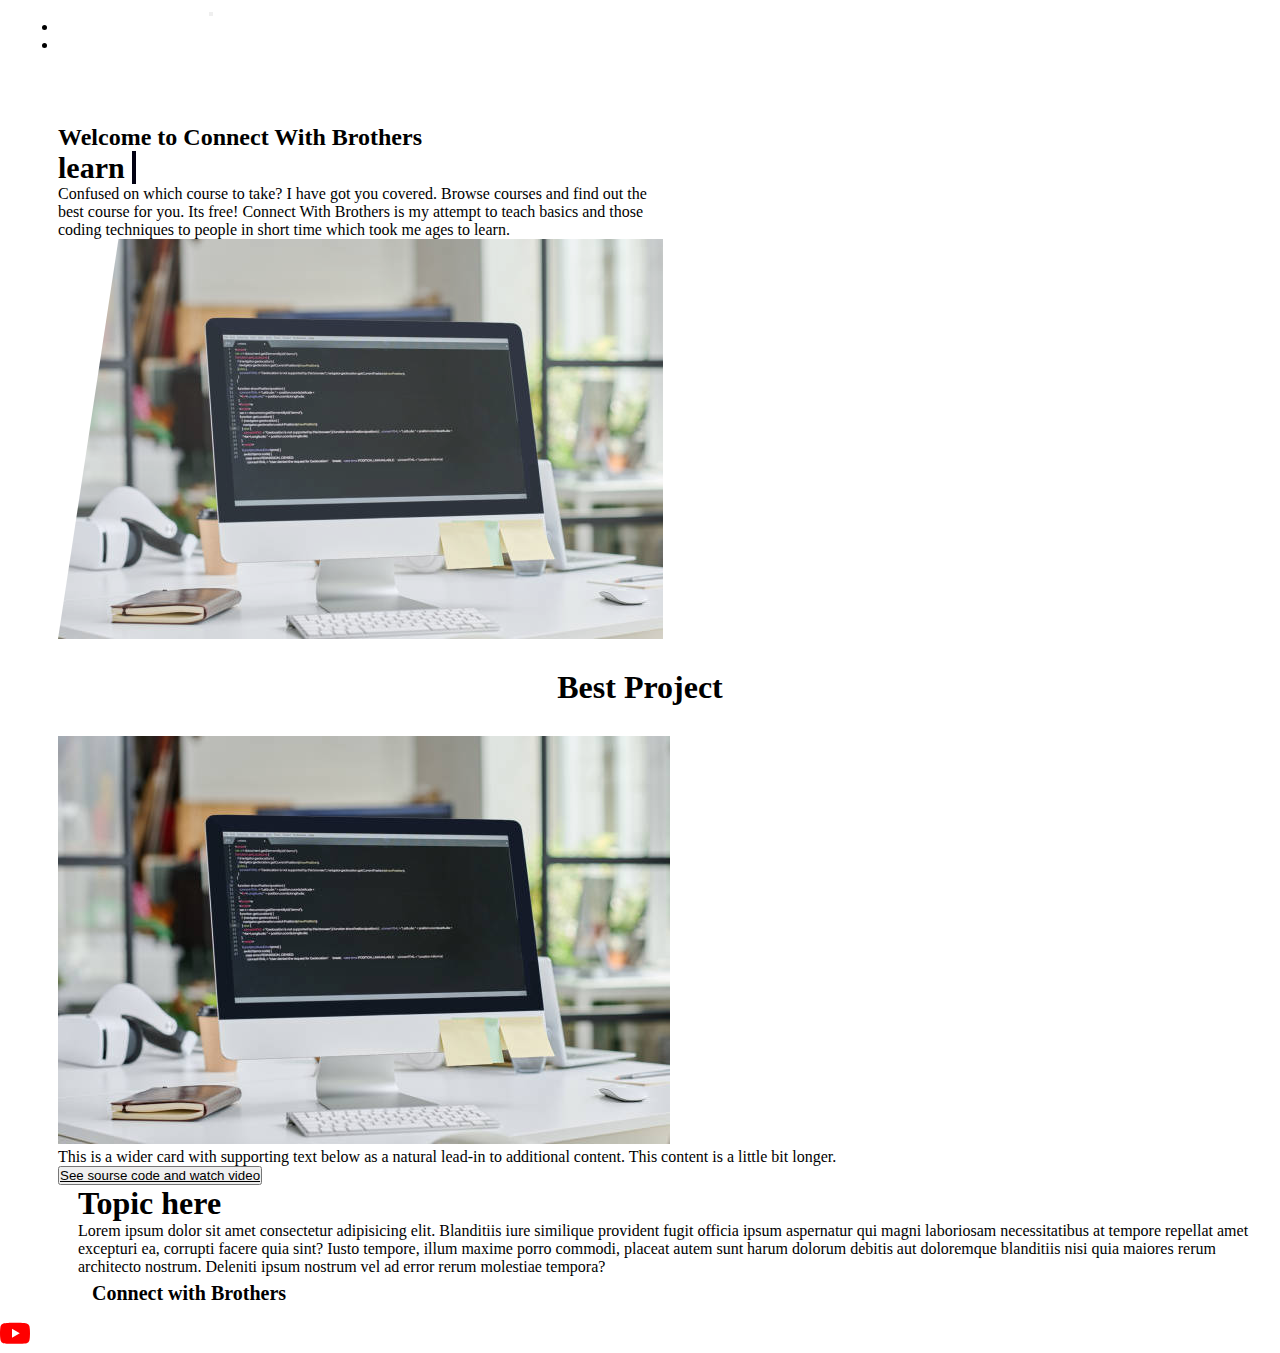
<file: 22.connect with brothers/home/index.html>
<!DOCTYPE html>
<html lang="en">
<head>
    <meta charset="UTF-8">
    <meta http-equiv="X-UA-Compatible" content="IE=edge">
    <meta name="viewport" content="width=device-width, initial-scale=1.0">
    <link href="https://cdn.jsdelivr.net/npm/bootstrap@5.3.0-alpha1/dist/css/bootstrap.min.css" rel="stylesheet" integrity="sha384-GLhlTQ8iRABdZLl6O3oVMWSktQOp6b7In1Zl3/Jr59b6EGGoI1aFkw7cmDA6j6gD" crossorigin="anonymous">
    <link rel="stylesheet" href="style.css">
    <title>Connect With Brothers - Home</title>
</head>
<body>
    <nav class="navbar navbar-expand-md navbar-dark bg-dark" >
        <div class=" container">
          <a class="navbar-brand" href="../home/index.html"> Connect With Brothers</a>
          <button style="margin-right: 20px; overflow: hidden; " class="navbar-toggler" type="button" data-bs-toggle="collapse" data-bs-target="#navbarSupportedContent" aria-controls="navbarSupportedContent" aria-expanded="false" aria-label="Toggle navigation">
            <span class="navbar-toggler-icon"></span>
          </button>
          <div class="collapse navbar-collapse  justify-content-end  " id="navbarSupportedContent">
            <ul class="navbar-nav  mb-2 mb-lg-0">
              <li class="nav-item">
                <a class="nav-link active" aria-current="page" href="../home/index.html">Home</a>
              </li>
              <li class="nav-item">
                <a class="nav-link active" aria-current="page" href="../source code/index.html">Source Code</a>
              </li>
            </ul>
            
          </div>
        </div>
      </nav>
      <section class="d-flex container" style="justify-content: space-between;">
        <div class="para flex items-center  lg:text-left px-8 md:px-12 lg:w-1/2">
          <h2 class="text-3xl font-semibold text-gray-800 md:text-4xl dark:text-white">Welcome to <!-- --><span class="text-purple-700 dark:text-purple-600">Connect With Brothers</span></h2>
          <h4 class="text-3xl font-semibold text-gray-400 md:text-4xl dark:text-white first-txt text"> learn  <!-- --><span class="text text-purple-700 dark:text-purple-600 typewriter sec-txt " >New Courses</span></h4>
          <p class="mt-2 text-sm text-gray-500 md:text-base dark:text-gray-400">Confused on which course to take? I have got you covered. Browse courses and find out the best course for you. Its free! Connect With Brothers is my attempt to teach basics and those coding techniques to people in short time which took me ages to learn.</p>
        </div>
            <div class="img ">
            </div>
      </section>
      <section class="best-project">
      <h1 style="text-align: center;" class="Project">Best Project</h1>
      <div class="container">

        <div class=" row-cols-1 row-cols-sm-2 row-cols-md-0  row g-0">
          <div class="col-6 col-md-4 col-sm-6">
            <div class="card shadow-sm">
              <img src="istockphoto-1414921638-612x612.jpg" alt="">
              <div class="card-body">
                <p class="card-text">This is a wider card with supporting text below as a natural lead-in to additional content. This content is a little bit longer.</p>
                <div class="d-flex justify-content-between align-items-center">
                  <div class="btn-group">
                    <button type="button" class="btn btn-sm btn-outline-secondary"  ><a class="nav-link nav-item" href="" > See sourse code and watch video</a></button>
                  </div>
                </div>
              </div>
            </div>
          </div>
          <div class="col-sm-6 col-md-8" style="padding-left: 20px;">
            <h1>Topic here</h1>
          <p class=" mt-2 text-sm text-gray-500 md:text-base dark:text-gray-400">Lorem ipsum dolor sit amet consectetur adipisicing elit. Blanditiis iure similique provident fugit officia ipsum aspernatur qui magni laboriosam necessitatibus at tempore repellat amet excepturi ea, corrupti facere quia sint? Iusto tempore, illum maxime porro commodi, placeat autem sunt harum dolorum debitis aut doloremque blanditiis nisi quia maiores rerum architecto nostrum. Deleniti ipsum nostrum vel ad error rerum molestiae tempora?</p>
            
          </div>
         
        </div>
      </div>
    </section>
    <div class="">
      <footer class="d-flex justify-content-between align-items-center py-3 my-4 border-top">
        <div class=" align-items-center container">
          <a href="/" class="mb-3 me-2 mb-md-0 text-muted text-decoration-none lh-1">
            <svg class="bi" width="30" height="24"><use xlink:href="#bootstrap"></use></svg>
          </a>
          <span class="text-muted" style="font-size: 20px;"> <strong><b> Connect with Brothers </b> </strong></span>
        </div>
    
        <ul class="  list-unstyled ">
          <li class="ms-3"><a class="text-muted" href="#"><svg xmlns="http://www.w3.org/2000/svg" width="30" height="30" fill="currentColor" class="bi bi-youtube" viewBox="0 0 16 16">
            <path d="M8.051 1.999h.089c.822.003 4.987.033 6.11.335a2.01 2.01 0 0 1 1.415 1.42c.101.38.172.883.22 1.402l.01.104.022.26.008.104c.065.914.073 1.77.074 1.957v.075c-.001.194-.01 1.108-.082 2.06l-.008.105-.009.104c-.05.572-.124 1.14-.235 1.558a2.007 2.007 0 0 1-1.415 1.42c-1.16.312-5.569.334-6.18.335h-.142c-.309 0-1.587-.006-2.927-.052l-.17-.006-.087-.004-.171-.007-.171-.007c-1.11-.049-2.167-.128-2.654-.26a2.007 2.007 0 0 1-1.415-1.419c-.111-.417-.185-.986-.235-1.558L.09 9.82l-.008-.104A31.4 31.4 0 0 1 0 7.68v-.123c.002-.215.01-.958.064-1.778l.007-.103.003-.052.008-.104.022-.26.01-.104c.048-.519.119-1.023.22-1.402a2.007 2.007 0 0 1 1.415-1.42c.487-.13 1.544-.21 2.654-.26l.17-.007.172-.006.086-.003.171-.007A99.788 99.788 0 0 1 7.858 2h.193zM6.4 5.209v4.818l4.157-2.408L6.4 5.209z"/>
          </svg></a></li>
         
        </ul>
      </footer>
    </div>
</body>
<script src="script.js" ></script>
<script src="https://cdn.jsdelivr.net/npm/@popperjs/core@2.11.6/dist/umd/popper.min.js" integrity="sha384-oBqDVmMz9ATKxIep9tiCxS/Z9fNfEXiDAYTujMAeBAsjFuCZSmKbSSUnQlmh/jp3" crossorigin="anonymous"></script>
<script src="https://cdn.jsdelivr.net/npm/bootstrap@5.3.0-alpha1/dist/js/bootstrap.min.js" integrity="sha384-mQ93GR66B00ZXjt0YO5KlohRA5SY2XofN4zfuZxLkoj1gXtW8ANNCe9d5Y3eG5eD" crossorigin="anonymous"></script>
</html>
</file>
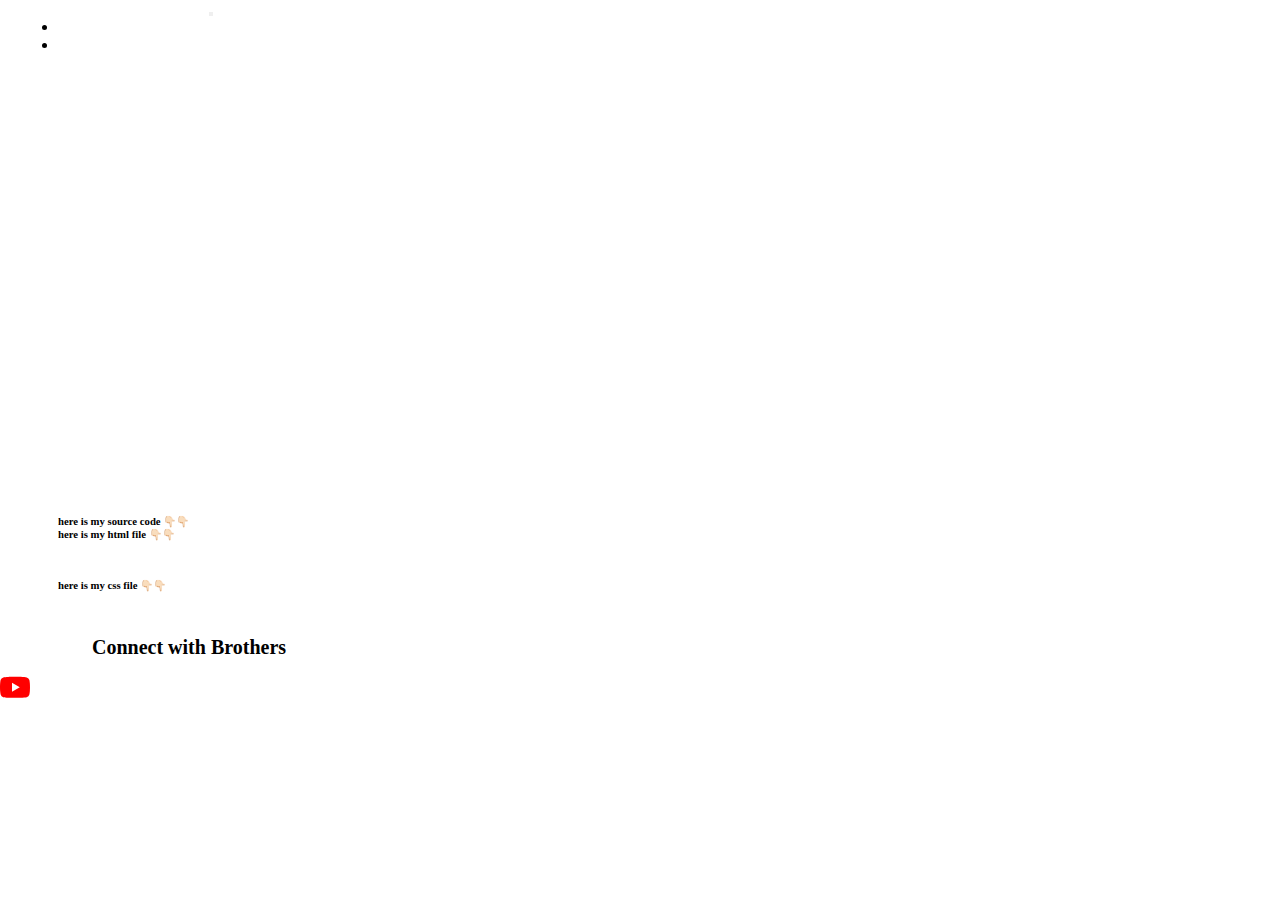
<file: 22.connect with brothers/source code/index.html>
<!DOCTYPE html>
<html lang="en">
<head>
    <meta charset="UTF-8">
    <meta http-equiv="X-UA-Compatible" content="IE=edge">
    <meta name="viewport" content="width=device-width, initial-scale=1.0">
    <link href="https://cdn.jsdelivr.net/npm/bootstrap@5.3.0-alpha1/dist/css/bootstrap.min.css" rel="stylesheet" integrity="sha384-GLhlTQ8iRABdZLl6O3oVMWSktQOp6b7In1Zl3/Jr59b6EGGoI1aFkw7cmDA6j6gD" crossorigin="anonymous">
    <link rel="stylesheet" href="../home/style.css">
    <link rel="stylesheet" href="style.css">
    <title>Connect With Brothers - Sourse Code </title>
</head>
<body>
    <nav class="navbar navbar-expand-md navbar-dark bg-dark" >
        <div class=" container">
          <a class="navbar-brand">Connect With Brothers</a>
          <button style="margin-right: 20px; overflow: hidden; " class="navbar-toggler" type="button" data-bs-toggle="collapse" data-bs-target="#navbarSupportedContent" aria-controls="navbarSupportedContent" aria-expanded="false" aria-label="Toggle navigation">
            <span class="navbar-toggler-icon"></span>
          </button>
          <div class="collapse navbar-collapse  justify-content-end  " id="navbarSupportedContent">
            <ul class="navbar-nav  mb-2 mb-lg-0">
              <li class="nav-item">
                <a class="nav-link active" aria-current="page" href="../home/index.html">Home</a>
              </li>
              <li class="nav-item">
                <a class="nav-link active" aria-current="page" href="../source code/index.html  ">Source Code</a>
              </li>
            </ul>
            
          </div>
        </div>
    </nav>
    <section class="container my-4 video">
        <iframe  height="457" src="https://www.youtube.com/embed/KBaFlk8b0No" title="Unboxing of smart watch 7 😱" frameborder="0" allow="accelerometer; autoplay; clipboard-write; encrypted-media; gyroscope; picture-in-picture; web-share" allowfullscreen></iframe>
    </section>
    <div class="container text-center">
        <h6>
          here is my source code 👇🏻👇🏻
        </h6>
        <h6>
            here is my html file 👇🏻👇🏻
        </h6>
        <a type="button" style="display: inline;" href="index.html" download=""  class="nav-link Dowload btn btn-primary"><svg xmlns="http://www.w3.org/2000/svg" width="16" height="16" fill="currentColor" class="bi bi-download" viewBox="0 0 16 16"><path d="M.5 9.9a.5.5 0 0 1 .5.5v2.5a1 1 0 0 0 1 1h12a1 1 0 0 0 1-1v-2.5a.5.5 0 0 1 1 0v2.5a2 2 0 0 1-2 2H2a2 2 0 0 1-2-2v-2.5a.5.5 0 0 1 .5-.5z"></path><path d="M7.646 11.854a.5.5 0 0 0 .708 0l3-3a.5.5 0 0 0-.708-.708L8.5 10.293V1.5a.5.5 0 0 0-1 0v8.793L5.354 8.146a.5.5 0 1 0-.708.708l3 3z"></path></svg> <br> Dowload html </a>
        <h6 class="mt-4">
            here is my css file 👇🏻👇🏻
        </h6>
        <a type="button" style="display: inline;" href="style.css" download=""  class="nav-link Dowload btn btn-primary"><svg xmlns="http://www.w3.org/2000/svg" width="16" height="16" fill="currentColor" class="bi bi-download" viewBox="0 0 16 16"><path d="M.5 9.9a.5.5 0 0 1 .5.5v2.5a1 1 0 0 0 1 1h12a1 1 0 0 0 1-1v-2.5a.5.5 0 0 1 1 0v2.5a2 2 0 0 1-2 2H2a2 2 0 0 1-2-2v-2.5a.5.5 0 0 1 .5-.5z"></path><path d="M7.646 11.854a.5.5 0 0 0 .708 0l3-3a.5.5 0 0 0-.708-.708L8.5 10.293V1.5a.5.5 0 0 0-1 0v8.793L5.354 8.146a.5.5 0 1 0-.708.708l3 3z"></path></svg> <br> Dowload css </a>
    </div>
    <div class="">
        <footer class="d-flex justify-content-between align-items-center py-3 my-4 border-top">
          <div class=" align-items-center container">
            <a href="/" class="mb-3 me-2 mb-md-0 text-muted text-decoration-none lh-1">
              <svg class="bi" width="30" height="24"><use xlink:href="#bootstrap"></use></svg>
            </a>
            <span class="text-muted" style="font-size: 20px;"> <strong><b> Connect with Brothers </b> </strong></span>
          </div>
      
          <ul class="  list-unstyled ">
            <li class="ms-3"><a class="text-muted" href="#"><svg xmlns="http://www.w3.org/2000/svg" width="30" height="30" fill="currentColor" class="bi bi-youtube" viewBox="0 0 16 16">
              <path d="M8.051 1.999h.089c.822.003 4.987.033 6.11.335a2.01 2.01 0 0 1 1.415 1.42c.101.38.172.883.22 1.402l.01.104.022.26.008.104c.065.914.073 1.77.074 1.957v.075c-.001.194-.01 1.108-.082 2.06l-.008.105-.009.104c-.05.572-.124 1.14-.235 1.558a2.007 2.007 0 0 1-1.415 1.42c-1.16.312-5.569.334-6.18.335h-.142c-.309 0-1.587-.006-2.927-.052l-.17-.006-.087-.004-.171-.007-.171-.007c-1.11-.049-2.167-.128-2.654-.26a2.007 2.007 0 0 1-1.415-1.419c-.111-.417-.185-.986-.235-1.558L.09 9.82l-.008-.104A31.4 31.4 0 0 1 0 7.68v-.123c.002-.215.01-.958.064-1.778l.007-.103.003-.052.008-.104.022-.26.01-.104c.048-.519.119-1.023.22-1.402a2.007 2.007 0 0 1 1.415-1.42c.487-.13 1.544-.21 2.654-.26l.17-.007.172-.006.086-.003.171-.007A99.788 99.788 0 0 1 7.858 2h.193zM6.4 5.209v4.818l4.157-2.408L6.4 5.209z"/>
            </svg></a></li>
           
          </ul>
        </footer>
      </div>
</body>
<script src="https://cdn.jsdelivr.net/npm/@popperjs/core@2.11.6/dist/umd/popper.min.js" integrity="sha384-oBqDVmMz9ATKxIep9tiCxS/Z9fNfEXiDAYTujMAeBAsjFuCZSmKbSSUnQlmh/jp3" crossorigin="anonymous"></script>
<script src="https://cdn.jsdelivr.net/npm/bootstrap@5.3.0-alpha1/dist/js/bootstrap.min.js" integrity="sha384-mQ93GR66B00ZXjt0YO5KlohRA5SY2XofN4zfuZxLkoj1gXtW8ANNCe9d5Y3eG5eD" crossorigin="anonymous"></script>
</html>
</file>
<file: 22.connect with brothers/home/style.css>
*{
    margin: 0;
    padding: 0;
    box-sizing: border-box;
}
a{
    color: white !important;
}
/* .service{
    max-width: 1200px;
    margin: 0 auto;
} */
.para{
    margin-top: 70px;
    width: 50%;
}
.text.sec-txt::after{
    content: "";
    position: absolute;
    top: 0;
    left: 0;
    height: 100%;
    width: 100%;
    background-color: #fff;
    border-left: 4px solid #020112;
    animation: animate 4s steps(10) infinite;
}
.text{
    position: relative;
    font-size: 30px;
    font-weight: 600;
}
@keyframes animate{
    40%{
        left: calc(100% + 4px);
    }
    100%{
        left: 0%;
    }
}
.container, .container-fluid, .container-lg, .container-md, .container-sm, .container-xl, .container-xxl {
    --bs-gutter-x: 1.5rem;
    --bs-gutter-y: 0;
    width: 100%;
    padding-right: calc(var(--bs-gutter-x) * .5);
    padding-left: calc(var(--bs-gutter-x) * .5);
    margin-right: 0 !important;
    margin-left: auto;
}

.container, .container-lg, .container-md, .container-sm, .container-xl {
    max-width: 1234px !important;
}
.img {
    background-image: url(istockphoto-1414921638-612x612.jpg);
    width: 50%;
    background-repeat: no-repeat;
    height: 25pc;
    background-color: black;
    clip-path: polygon(10% 0px, 100% 0%, 100% 100%, 0px 100%);
    opacity: 0.88;
}
.Project{
    text-align: center;
    margin-bottom: 30px;
}
.best-project{
    margin-top: 30px;
}
footer ul{
    margin-top: 14px;
    margin-right: 7px;
}
svg{
    color: red;
}
button a{
   color: black !important;
}
@media screen and (max-width: 767px) and (min-width: 10px) {
    .img{
        visibility: hidden;
    display: contents
    }
    .para{
        /* text-align: center; */
        width: 100%;
    }
    .container .row wdiv{
        width: auto;
    }
}
</file>
<file: 22.connect with brothers/source code/style.css>
.Dowload{
   width: 9%;
}
.Dowload svg {
    color: #fff;
 }
.video iframe{
   width: 100%;  
}
</file>
